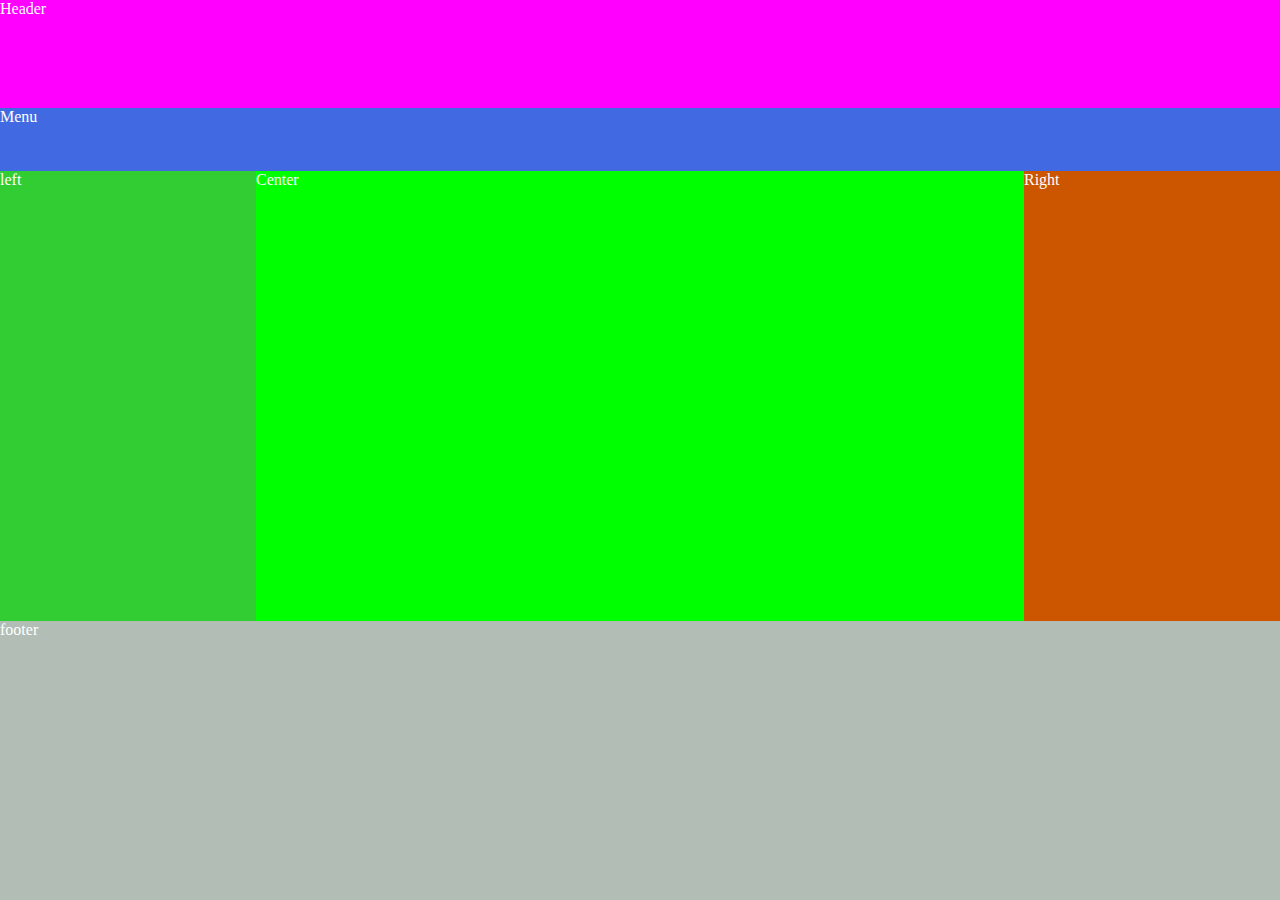
<file: index.html>
<!DOCTYPE html>
<html lang="en">
<head>
    <meta charset="UTF-8">
    <meta http-equiv="X-UA-Compatible" content="IE=edge">
    <meta name="viewport" content="width=device-width, initial-scale=1.0">
    <title>Document</title>
    <link rel="stylesheet" href="./style.css">
</head>
<body>
    <div >
        <div class="header">Header</div>
        <div class="Menu">Menu</div>
        <div class="parent">
            <div class="left">left</div>
            <div class="center">Center</div>
            <div class="right">Right</div>
        </div>
        <div class="footer">footer</div>
    </div>
</body>
</html>
</file>
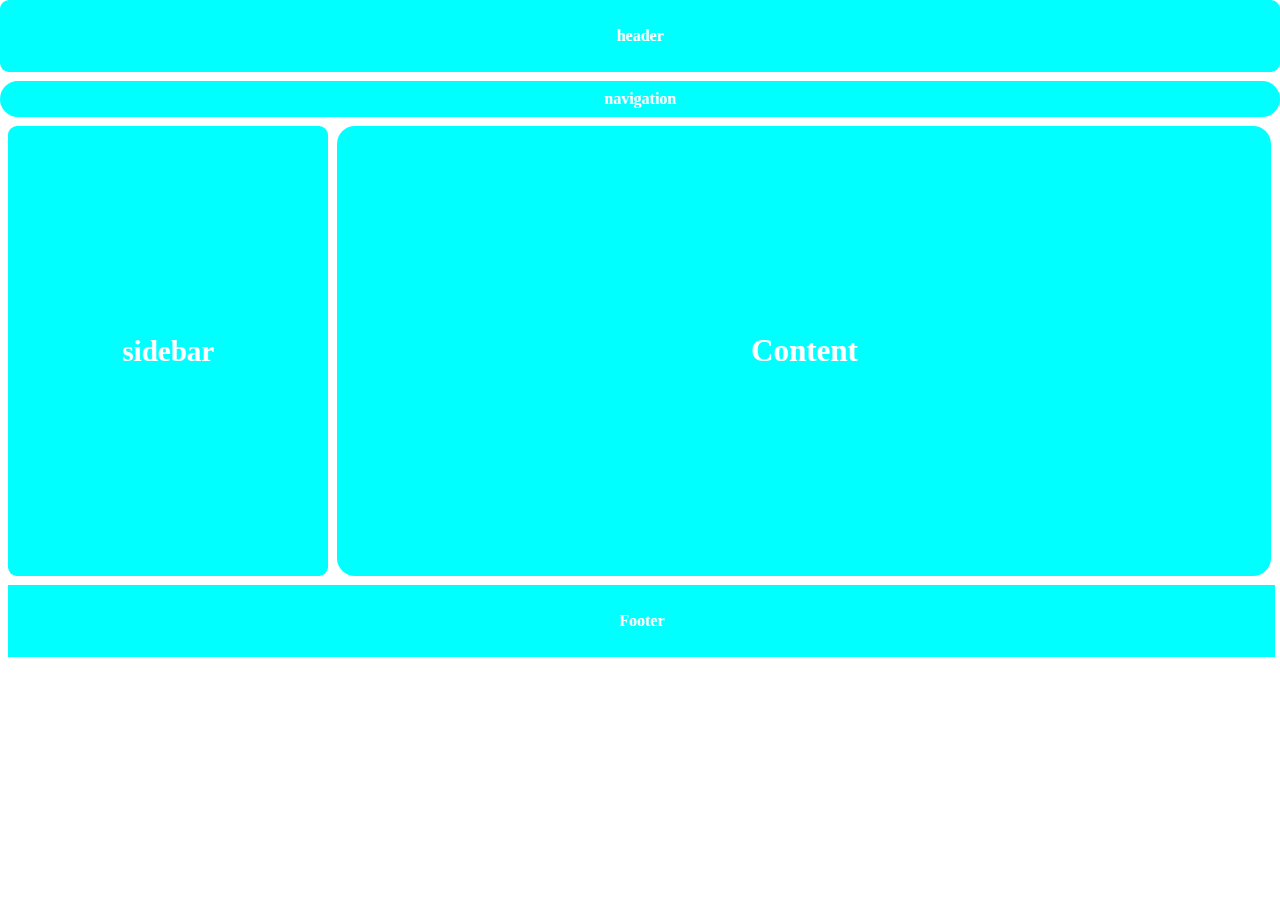
<file: bai2.html>
<!DOCTYPE html>
<html lang="en">
<head>
    <meta charset="UTF-8">
    <meta http-equiv="X-UA-Compatible" content="IE=edge">
    <meta name="viewport" content="width=device-width, initial-scale=1.0">
    <title>Document</title>
    <link rel="stylesheet" href="./bai2.css">
</head>
<body>
    <div >
        <div class="header">header</div>
        <div class="navigation">navigation</div>
        <div class="parent">
            <div class="sidebar">sidebar</div>
            <div class="content">Content</div>
        </div>
        <div class="footer">Footer</div>
    </div>
</body>
</html>
</file>
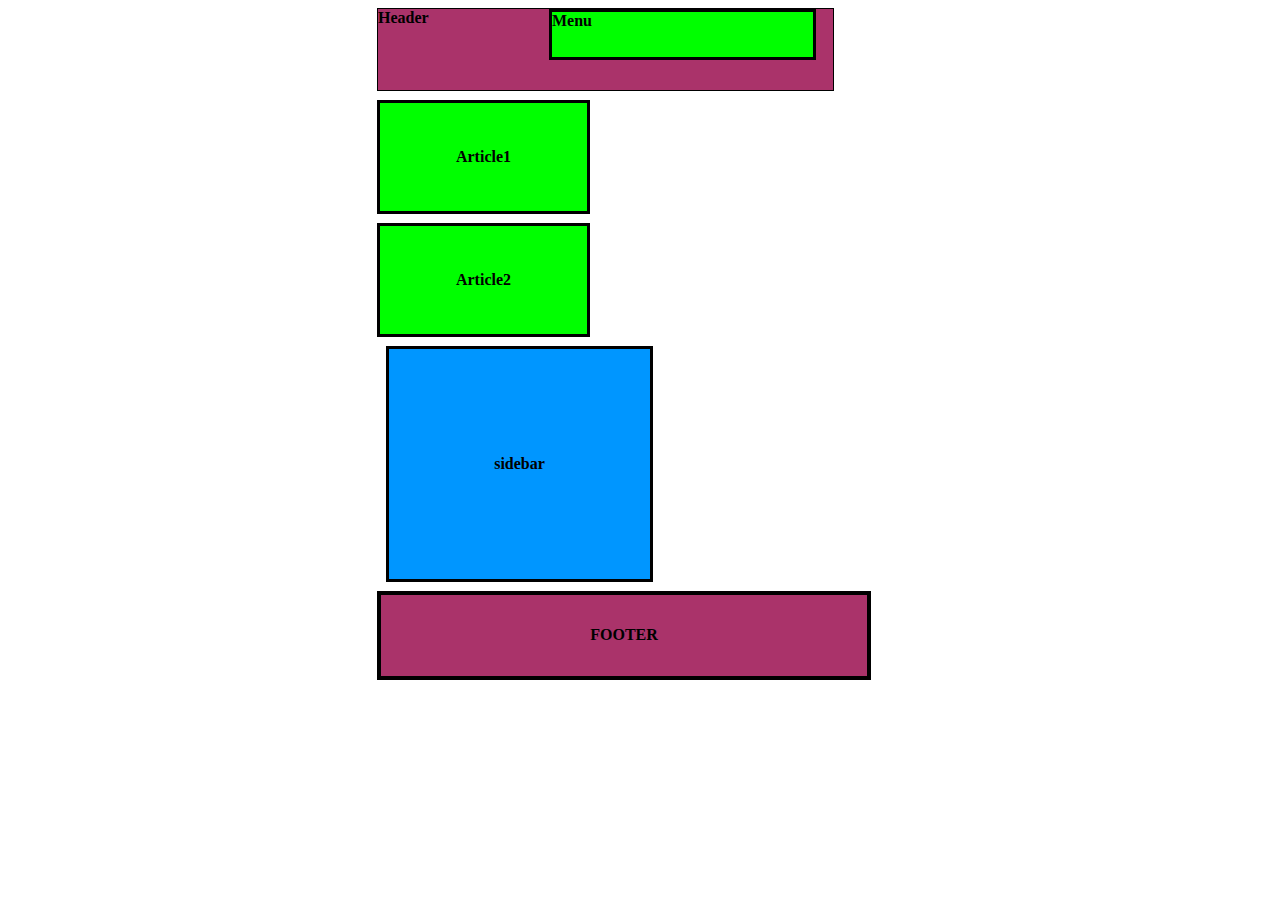
<file: bai3.html>
<!DOCTYPE html>
<html lang="en">
<head>
    <meta charset="UTF-8">
    <meta http-equiv="X-UA-Compatible" content="IE=edge">
    <meta name="viewport" content="width=device-width, initial-scale=1.0">
    <title>Document</title>
    <link rel="stylesheet" href="./bai3.css">
</head>
<body>
    <div class="home">
       <div class="parent">
        <div class="header">Header</div>
        <div class="Menu">Menu</div>
       </div>
       <div class="parent1">
        <div class="paren2">
            <div class="Article1">Article1</div>
            <div class="Article2">Article2</div>
        </div>
        <div class="right">sidebar</div>
       </div>
       <div class="footer">footer</div>
    </div>
</body>
</html>
</file>
<file: style.css>
*{
    margin: 0;
    padding: 0;
    box-sizing: border-box;
}
.header {
    width: 100%;
    background-color: #FF00FF;
    height: 12vh;
    color: #fff;
    
}
.Menu{
    width: 100%; 
    background-color:#4169E1;
    color: #fff;
    height: 7vh;
}
.parent{
    float: left;
    width: 100%;
}
.left{
    float: left;
    width: 20%;
    background-color: #32CD32;
    color: white;
    height: 50vh;
}
.center{
    float: left;
    width: 60%;
    background-color: #00FF00;
    color: white;
    height: 50vh;
}
.right{
    float: left;
    width: 20%;
    background-color: #CC5500;
    color: white;
    height: 50vh;
}
.footer{
    width: 100%;
    height: 31vh;
    background-color: #B2BEB5;
    color: white;
    clear: both;
}
</file>
<file: bai2.css>
*{
    margin: 0;
    padding: 0;
    box-sizing: border-box;
}
.header {
  
    background-color: #00FFFF;
   color: white;
   font-weight: bold;
    padding: 3vh;
    align-items: center;
    border-radius: 1vh;
    display: flex;
    justify-content: center;
}
.navigation {
    background-color: #00FFFF;
    padding: 1vh;
    font-weight: bold;
    color: white;
    align-items: center;
    margin-top: 1vh;
    border-radius: 2vh;
    display: flex;
    justify-content: center;
}
.parent{
    float: left;
    width: 100%;
    margin-top: 1vh;
}
.sidebar {
    float: left;
    background-color: #00FFFF;
    width: 25%;
    font-size: 29px;
    font-weight: bold;
    color: white;
    height: 50vh;
    align-items: center;
    justify-content: center;
    margin-left: 8px;
    display: flex;
 
    border-radius: 9px;
}
.content {
    float: left;
    background-color: #00FFFF;
    width: 73%;
    border-radius: 2vh;
    font-size: 31px;
    font-weight: bold;
    margin-left: 1vh;
    color: #fff;
    height: 50vh;
    align-items: center;
    justify-content: center;
    display: flex;
}
.footer {
    background-color: #00FFFF;
    width: 99%;
    margin-top: 52vh;
    height: 8vh;
    margin-left: 8px;
    font-weight: bold;
    color: white;
    align-items: center;
    display: flex;
    justify-content: center;
}
</file>
<file: bai3.css>
div {
    text-align: center;
    /* margin-left: 0vh; */
   
}
.parent {
    height: 9vh;
    float: left;
    border: 1px solid #000;
    width: 36%;
    background-color: #AA336A;
    font-weight: bold;
    position: relative;
    margin-left: 41vh;
}
.header{
    float: left;
    position: absolute;
    left: 0;
    
    display: flex;
    
}
.Menu {
    float: left;
    border: 3px solid;
    height: 5vh;
    width: 4vh;
    /* width: 4vh; */
    padding-right: 25vh;
    margin-left: 19vh;
    background-color: #00FF00;
}
.parent1{
    clear: both;
    width: 36%;
    float: left;
    margin-left: 41vh;
    margin-bottom: 1vh;
}
.paren2{
    float: left;
}
.Article1 {
    background-color: #00FF00;
    width: 23vh;
    align-items: center;
    font-weight: bold;
    justify-content: center;
    display: flex;
    height: 12vh;
    border: 3px solid #000;
    margin-top: 1vh;
}
.Article2 {
    background-color: #00FF00;
    width: 23vh;
    align-items: center;
    font-weight: bold;
    justify-content: center;
    display: flex;
    height: 12vh;
    border: 3px solid #000;
    margin-top: 1vh;
}
.right {
    float: left;
    background-color: #0096FF;
    border: 3px solid #000;
    margin-top: 1vh;
    margin-left: 1vh;
    width: 29vh;
    /* float: left; */
    height: 25.5vh;
    font-weight: bold;
    display: flex;
    justify-content: center;
    align-items: center;
}
.footer{
    background-color: #AA336A;
    margin-left: 41vh;
    clear: both;
    width: 29vh;
}
.footer {
    border: 4px solid #000;
    background-color: #AA336A;
    margin-left: 41vh;
    clear: both;
    font-weight: bold;
    align-items: center;
    justify-content: center;
    display: flex;
    height: 9vh;
    text-transform: uppercase;
    width: 54vh;
}
</file>
